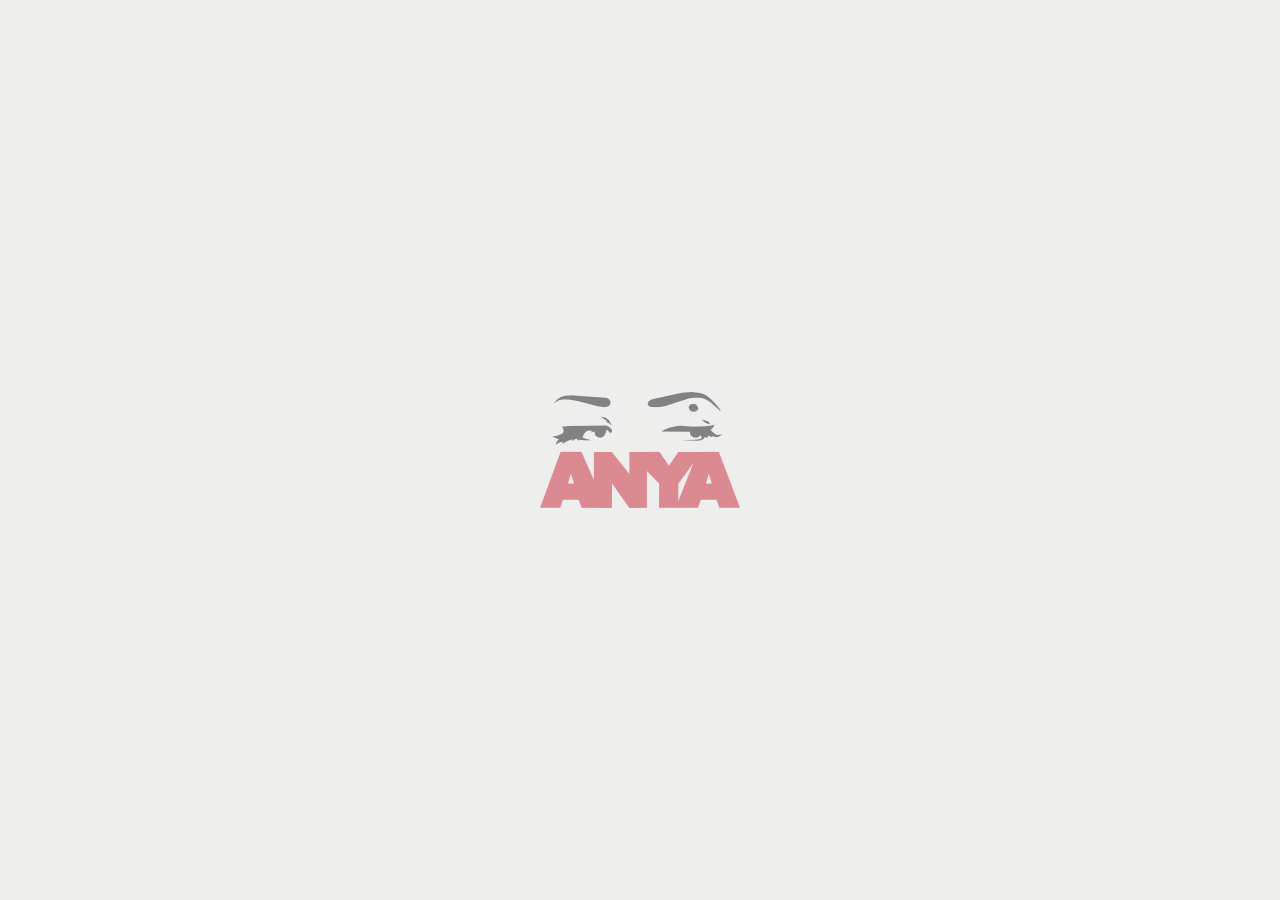
<file: index.html>
<html>
<head>
  <title>- Anya Kvitka -</title>
  <link rel="stylesheet" type="text/css" href="css/main.css" />
  <link rel="shortcut icon" href="img/favicon.ico" type="image/x-icon">
  <link rel="icon" href="img/favicon.ico" type="image/x-icon">
  <script src="js/3rd-party/jquery-1.7.1.js"></script>
  <script src="js/3rd-party/uri.js"></script>
  <script src="js/main.js"></script>
  <script src="manifest.js"></script>
</head>

<body>
  <!-- Splash screen -->
  <div class="header">
    <div class="logo"></div>
  </div>

  <!-- Top bar -->
  <div id="main">
    <div class="row">
      <div class="entries">
        <!-- START left-flushed elements -->
        <div class="entry nomargin">
          <a href="http://www.facebook.com/anyaruski"
            class="social-facebook"></a>
        </div>
        <div class="entry nomargin">
          <a href="https://twitter.com/#!/anyameowz"
            class="social-twitter"></a>
        </div>
        <div class="entry nomargin">
          <a href="http://www.youtube.com/user/anyameowz/videos"
            class="social-youtube"></a>
        </div>
        <div class="entry nomargin">
          <a href="http://www.youtube.com/user/anyameowz/videos"
            class="social-instagram"></a>
        </div>
        <!-- END left-flushed elements -->

        <!-- START right-flushed elements -->
        <div class="entry right">
          <a id="slideshow-link">home</a>
        </div>
        <div class="entry right">
          <a id="about-link">about</a>
        </div>
        <div class="entry right">
          <a id="music-link">music</a>
        </div>
        <div class="entry right">
          <a id="buy-link"
            href="https://itunes.apple.com/us/artist/anya-kvitka/id543891367">
            itunes
          </a>
        </div>
        <!-- END right-flushed elements -->
      </div>

      <div class="clear"></div>
    </div>

    <!-- Main page area -->
    <div class="slideshow">
      <div class="page" id="slideshow">
        <div class="image1"></div>
        <div class="image2"></div>
        <div class="image3"></div>

        <div id="shows-list" class="hidden">
          <div class="heading">
            New &amp; Upcoming
          </div>

          <div class="divider"></div>

          <div class="infobox subtitle">
            Upcoming Shows
          </div>

          <div class="divider"></div>

          <div class="show">
            <a class="title active" target="_blank" href="http://www.ticketfly.com/purchase/event/648259/tfly">
              Opening for STRATA
            </a>
            <div class="date">
              Friday, September 12th
            </div>
            <div class="location">
              @ The Independent SF
            </div>
            <div class="restrictions">
              21+
            </div>
          </div>


          <!-- Show sample markup
          <div class="infobox subtitle">
            Upcoming Shows
          </div>

          <div class="divider"></div>

          <div class="show">
            <a class="title active" target="_blank" href="http://www.reverbnation.com/show/12482563">
              The Blank Club
            </a>
            <div class="date">
              March 7, 2014
            </div>
            <div class="location">
              San Jose, CA
            </div>
            <div class="info">
              Doors @ 8pm
            </div>
            <div class="restrictions">
              21+
            </div>
          </div>
          -->
        </div>
      </div>

      <div class="page" id="about">
        <div class="left-image"></div>
        <div class="text-top">
          <p>
            Moscow-born, Anya Kvitka is a player chanteuse who can draw on R&B,
            hip-hop, soul or jazz with equal ease thanks to her international
            music background and 20 years of classical piano training. Anya's
            2011 live performance of Runnin', recorded at Knocksteady (now Maker
            Studios), was ranked in the YouTube Top 100 list the day of its
            release.  She recently completed a successful Kickstarter project to
            fund her latest two singles, "Maybe" and "One Less." With her band,
            the getDown, she has opened for Grammy&reg; winning artists
            such as Foxes,
            Ryan Leslie, and -- as a part of the biggest musical festival in the
            San Francisco Bay Area's BFD -- for 30 Seconds to Mars, Diplo, Jimmy
            Eat World, and Stone Temple Pilots.  Anya has also been a featured
            artist at TEDx Talks Bay Area.
          </p>

          <p>
            Based in San Jose, CA, the band's sound touches on everything
            from rock, soul and funk to hip-hop, dubstep, reggae and, of
            course, jazz.
          </p>
        </div>
        <div class="text-bottom">
          <p>
            For booking, e-mail booking@anyakvitka.com.
          </p>

          <p>
            To contact Anya's manager, e-mail gary@taomusicgroup.com.
          </p>
        </div>
      </div>

      <div class="page" id="music">
        <div class="left">
          <div class="album marchmadness">
            March Madness
          </div>
        </div>

        <div class="vertical-divider">
          <div class="top retracted"></div>
          <div class="bottom retracted"></div>
        </div>

        <div class="right">
          <div class="details marchmadness">
            <div class="description">
              March Madness was an event where Anya released several new tracks
              per week, with help from Drumaddikt, Snack BOT, and Vendetta.
              The below tracks are the best ones.
            </div>
            <img class="cover-art" src="img/album-covers/leeloo.png"
                alt="album cover"/>

            <div class="tracks">
              <a class="track" href="https://soundcloud.com/anya-kvitka/love-you-better-prod">

                <span class="name">
                  Love You Better (prod. Drumaddikt)
                </span>
                <span class="length">
                  3:10
                </span>
                <span class="soundcloud-icon">&nbsp;</span>
              </a>

              <a class="track" href="https://soundcloud.com/anya-kvitka/stuck-in-between-prod-snack">

                <span class="name">
                  Stuck In Between (prod. Snack BOT)
                </span>
                <span class="length">
                  3:30
                </span>
                <span class="soundcloud-icon">&nbsp;</span>
              </a>

              <a class="track" href="https://soundcloud.com/anya-kvitka/limou-ines">

                <span class="name">
                  Limou$ines (prod. by snack|BOT)
                </span>
                <span class="length">
                  3:19
                </span>
                <span class="soundcloud-icon">&nbsp;</span>
              </a>

              <a class="track" href="https://soundcloud.com/anya-kvitka/grow-up">

                <span class="name">
                  Grow Up
                </span>
                <span class="length">
                  3:45
                </span>
                <span class="soundcloud-icon">&nbsp;</span>
              </a>

              <a class="track" href="https://soundcloud.com/anya-kvitka/liar-liar-1">

                <span class="name">
                  LIAR LIAR
                </span>
                <span class="length">
                  2:24
                </span>
                <span class="soundcloud-icon">&nbsp;</span>
              </a>
            </div>
          </div>
        </div> <!-- details section end -->
      </div> <!-- music page end -->
    </div>

    <!-- Floating right navigation -->
    <div id="scrollnav"></div>

    <!-- Footer -->
    <div class="row">
      <div class="entries">
        <div class="entry">
          <img class="text-logo" src="img/anya-text.png" alt="logo"/>
        </div>

        <div class="entry right">
          ANYA KVITKA
        </div>
      </div>
      <div class="clear"></div>
    </div>
  </div>
</body>
</html>
<!-- vim: set ts=2 sw=2 tw=2: -->
</file>
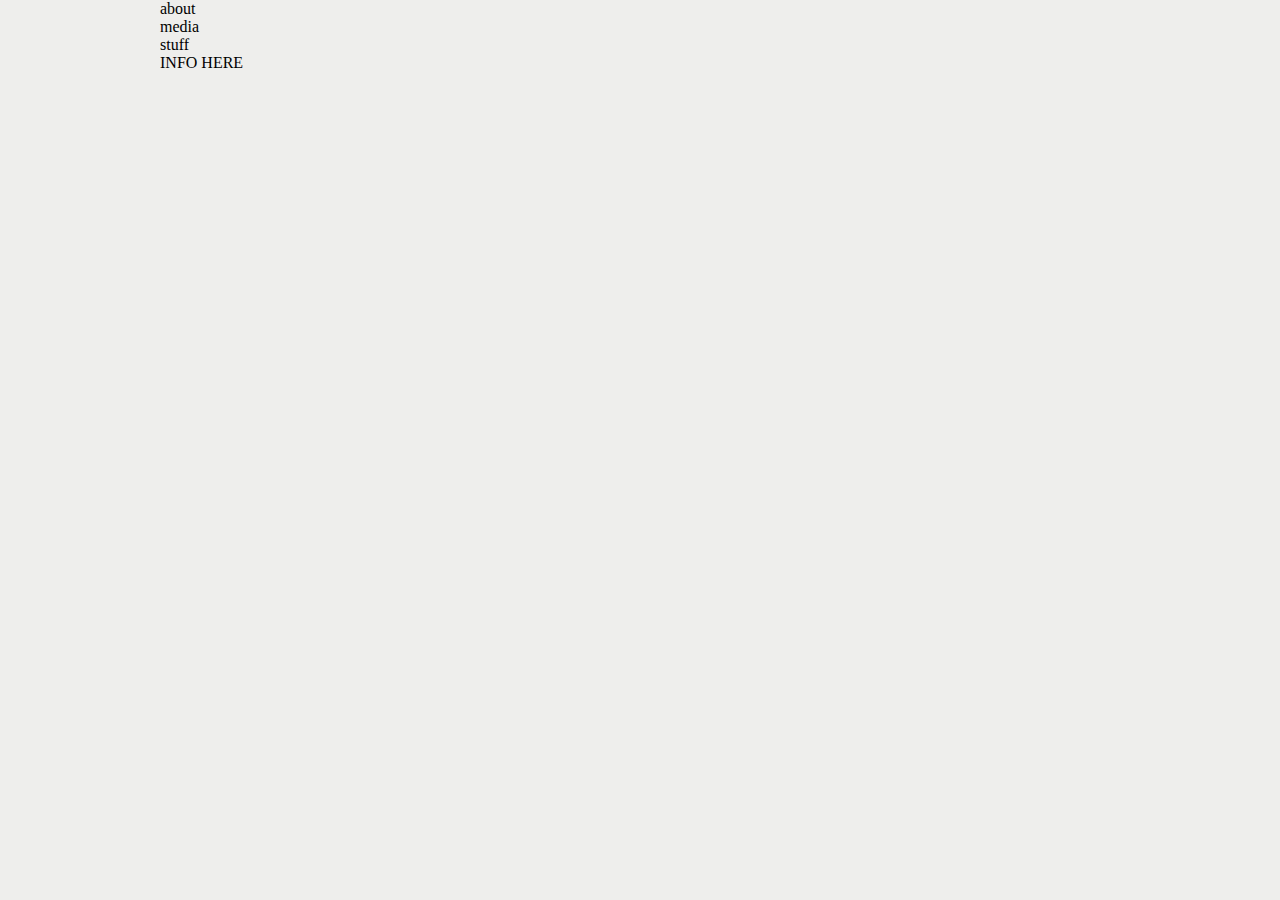
<file: html/index.html>
<html>
<head>
  <title>- Anya Kvitka -</title>
  <link rel="stylesheet" type="text/css" href="../css/main.css" />
</head>

<body>
  <div class="header">
    <div class="logo"></div>
    <div class="row">
      <div class="entries">
        <div class="entry">
          about
        </div>
        <div class="entry">
          media
        </div>
        <div class="entry">
          stuff
        </div>
      </div>
      <div class="clear"></div>
    </div>
  </div>
  <div class="slideshow">
    <div class="image"></div>
  </div>
  <div class="info">
    INFO HERE
  </div>
</body>
</html>
</file>
<file: css/main.css>
/*****************************************************************************/
/* Simple Variables                                                          */
/*****************************************************************************/
/* Colors - Main */
/* Colors - Grays */
/* Fonts */
/* Colmuns */
/* Misc */
/* Responsive Design Shortcut Variables */
/*****************************************************************************/
/* BOOTSTRAP DERIVED Utility Mixins                                          */
/*                                                                           */
/* Copyright 2012 Twitter, Inc.                                              */
/*                                                                           */
/* Licensed under the Apache License, Version 2.0 (the "License");           */
/* you may not use this work except in compliance with the License.          */
/* You may obtain a copy of the License in the LICENSE file, or at:          */
/*                                                                           */
/*    http://www.apache.org/licenses/LICENSE-2.0                             */
/*                                                                           */
/* Unless required by applicable law or agreed to in writing, software       */
/* distributed under the License is distributed on an "AS IS" BASIS,         */
/* WITHOUT WARRANTIES OR CONDITIONS OF ANY KIND, either express or implied.  */
/* See the License for the specific language governing permissions and       */
/* limitations under the License.                                            */
/*                                                                           */
/* Modifications by Evernote.                                                */
/*****************************************************************************/
/*****************************************************************************/
/* EVERNOTE Utility Mixins                                                   */
/*****************************************************************************/
/* A reset for our standard text/font */
/* Select a custom font before our standard ones */
/* IE7 compatible inline-block implementation. May need to be the last thing
 * in the class definition.
 *
 * If this seems nuts, go read: http://www.evernote.com/shard/s20/sh/
 * 823f17ee-ca19-4415-b71b-51e2e34c1809/6fd042bb8486e7671ad2c0b2d9f01bd2
 * (Don't worry, it'll still seem nuts after) */
/* IE7 inline-block (standalone) */
/* Make something unselectable (i.e. text on clickable stuff)
 *
 * Note: this standard is still evolving, and we may need to change these.
 */
/* CSS3 Border shortcuts */
.header .logo {
  position: absolute;
  background: url("../img/main_logo.png");
  -webkit-background-size: 100%;
  -moz-background-size: 100%;
  -o-background-size: 100%;
  background-size: 100%;
  height: 116px;
  width: 200px;
  display: none;
}
a.social-twitter {
  display: inline-block;
  zoom: 1;
  *display: inline;
  width: 32px;
  height: 32px;
  background: url("../img/social-icons/no-background/Glyph/Twitter.png");
  -webkit-background-size: 100%;
  -moz-background-size: 100%;
  -o-background-size: 100%;
  background-size: 100%;
  background-repeat: no-repeat;
}
a.social-twitter:hover {
  background: url("../img/social-icons/background/Glyph/Twitter.png");
  -webkit-background-size: 100%;
  -moz-background-size: 100%;
  -o-background-size: 100%;
  background-size: 100%;
  background-repeat: no-repeat;
  background-position: center center;
}
a.social-facebook {
  display: inline-block;
  zoom: 1;
  *display: inline;
  width: 32px;
  height: 32px;
  background: url("../img/social-icons/no-background/Glyph/Facebook.png");
  -webkit-background-size: 100%;
  -moz-background-size: 100%;
  -o-background-size: 100%;
  background-size: 100%;
  background-repeat: no-repeat;
}
a.social-facebook:hover {
  background: url("../img/social-icons/background/Glyph/Facebook.png");
  -webkit-background-size: 100%;
  -moz-background-size: 100%;
  -o-background-size: 100%;
  background-size: 100%;
  background-repeat: no-repeat;
  background-position: center center;
}
a.social-tumblr {
  display: inline-block;
  zoom: 1;
  *display: inline;
  width: 32px;
  height: 32px;
  background: url("../img/social-icons/no-background/Glyph/Tumblr.png");
  -webkit-background-size: 100%;
  -moz-background-size: 100%;
  -o-background-size: 100%;
  background-size: 100%;
  background-repeat: no-repeat;
}
a.social-tumblr:hover {
  background: url("../img/social-icons/background/Glyph/Tumblr.png");
  -webkit-background-size: 100%;
  -moz-background-size: 100%;
  -o-background-size: 100%;
  background-size: 100%;
  background-repeat: no-repeat;
  background-position: center center;
}
a.social-youtube {
  display: inline-block;
  zoom: 1;
  *display: inline;
  width: 32px;
  height: 32px;
  background: url("../img/social-icons/no-background/Glyph/Youtube.png");
  -webkit-background-size: 100%;
  -moz-background-size: 100%;
  -o-background-size: 100%;
  background-size: 100%;
  background-repeat: no-repeat;
}
a.social-youtube:hover {
  background: url("../img/social-icons/background/Glyph/Youtube.png");
  -webkit-background-size: 100%;
  -moz-background-size: 100%;
  -o-background-size: 100%;
  background-size: 100%;
  background-repeat: no-repeat;
  background-position: center center;
}
a.social-rss {
  display: inline-block;
  zoom: 1;
  *display: inline;
  width: 32px;
  height: 32px;
  background: url("../img/social-icons/no-background/Glyph/RSS.png");
  -webkit-background-size: 100%;
  -moz-background-size: 100%;
  -o-background-size: 100%;
  background-size: 100%;
  background-repeat: no-repeat;
  display: none;
}
a.social-rss:hover {
  background: url("../img/social-icons/background/Glyph/RSS.png");
  -webkit-background-size: 100%;
  -moz-background-size: 100%;
  -o-background-size: 100%;
  background-size: 100%;
  background-repeat: no-repeat;
  background-position: center center;
}
/* Generic Classes */
.clear {
  clear: both;
}
/* End Generic Classes */
body {
  background: #eeeeec;
  width: 960px;
  margin: 0px auto;
}
a {
  cursor: pointer;
}
#main {
  position: absolute;
  display: none;
}
#main .row {
  border-top: 1px solid #d0c49c;
  border-bottom: 1px solid #d0c49c;
}
#main .row .entries .entry {
  float: left;
  color: #525461;
  line-height: 18px;
  font-family: helvetica, arial, sans-serif;
  font-size: 13px;
  font-style: normal;
  font-variant: normal;
  font-weight: normal;
  text-align: left;
  text-decoration: none;
  text-indent: 0;
  text-justify: auto;
  text-outline: none;
  text-overflow: clip;
  text-shadow: none;
  text-transform: none;
  text-wrap: normal;
  line-height: 32px;
  font-size: 14px;
  margin: 0px 8px;
  display: inline-block;
  zoom: 1;
  *display: inline;
  letter-spacing: 2px;
}
#main .row .entries .entry.right {
  float: right;
}
#main .row .entries .entry.nomargin {
  margin: 0px;
}
#main .row .entries .entry:first-child {
  margin: 0px;
}
#main .row .entries .entry #buy-link {
  color: #e26975;
  text-decoration: none;
}
#main .row .entries .entry #buy-link:hover,
#main .row .entries .entry #buy-link:visited {
  color: #e26975;
  text-decoration: none;
}
#main .slideshow {
  position: relative;
  width: 960px;
  height: 640px;
  overflow: hidden;
}
#main .slideshow .page {
  position: absolute;
  top: 0px;
  left: 0px;
  width: 960px;
  height: 640px;
  display: none;
}
#main .slideshow .page .image {
  width: 960px;
  height: 640px;
  -webkit-background-size: 100%;
  -moz-background-size: 100%;
  -o-background-size: 100%;
  background-size: 100%;
  margin: 0px auto;
}
#main .slideshow .page .left-image {
  float: left;
  height: 640px;
  background-position: center center;
  background-repeat: no-repeat;
}
#main .slideshow #slideshow {
  overflow: hidden;
}
#main .slideshow #slideshow .image1,
#main .slideshow #slideshow .image2,
#main .slideshow #slideshow .image3,
#main .slideshow #slideshow .image4,
#main .slideshow #slideshow .image5,
#main .slideshow #slideshow .image6 {
  position: relative;
  height: 640px;
  width: 960px;
}
#main .slideshow #slideshow .image1 {
  background: url("../img/slides/1.jpg?v=3");
}
#main .slideshow #slideshow .image2 {
  background: url("../img/slides/2.jpg?v=3");
}
#main .slideshow #slideshow .image3 {
  background: url("../img/slides/3.jpg?v=3");
}
#main .slideshow #slideshow .image4 {
  background: url("../img/slides/4.jpg?v=3");
}
#main .slideshow #slideshow .image5 {
  background: url("../img/slides/5.jpg?v=3");
}
#main .slideshow #slideshow .image6 {
  background: url("../img/slides/6.jpg?v=3");
}
#main .slideshow #slideshow #shows-list {
  position: absolute;
  top: 0px;
  right: 0px;
  height: 608px;
  width: 200px;
  background-color: rgba(82, 84, 97, 0.6);
  padding: 16px 32px;
  color: #d5d4c0;
  -webkit-border-top-left-radius: 4px;
  -moz-border-top-left-radius: 4px;
  border-top-left-radius: 4px;
  -webkit-border-bottom-left-radius: 4px;
  -moz-border-bottom-left-radius: 4px;
  border-bottom-left-radius: 4px;
  -webkit-transition: all 0.4s;
  transition: all 0.4s;
}
#main .slideshow #slideshow #shows-list .heading {
  position: relative;
  font-size: 24px;
  line-height: 32px;
  letter-spacing: 1px;
  text-align: center;
  margin-bottom: 32px;
  color: #e26975;
  font-weight: bold;
  text-shadow: -1px 1px 0px rgba(0, 0, 0, 0.5);
  transform: rotate(0deg);
  left: 0px;
  top: 0px;
  -webkit-transition: all 0.4s;
  -moz-transition: all 0.4s;
  -ms-transition: all 0.4s;
  -o-transition: all 0.4s;
  transition: all 0.4s;
}
#main .slideshow #slideshow #shows-list.hidden {
  right: -232px;
}
#main .slideshow #slideshow #shows-list.hidden .heading {
  position: relative;
  -webkit-transform: rotate(90deg);
  left: -114px;
  top: 100px;
}
#main .slideshow #slideshow #shows-list .divider {
  width: 100%;
  height: 0px;
  border-width: 1px;
  border-style: solid;
  border-top-color: #d5d4c0;
  border-bottom-color: #525461;
  margin: 0px auto 16px;
  opacity: 0.8;
}
#main .slideshow #slideshow #shows-list .infobox {
  text-align: center;
  margin: 0px 0px 16px 0px;
}
#main .slideshow #slideshow #shows-list .subtitle {
  font-weight: bold;
  color: #e26975;
  text-shadow: -1px 1px 0px rgba(0, 0, 0, 0.5);
}
#main .slideshow #slideshow #shows-list .show {
  text-align: center;
  margin: 0px 0px 16px 0px;
}
#main .slideshow #slideshow #shows-list .show .title,
#main .slideshow #slideshow #shows-list .show .title.active {
  font-weight: bold;
  color: #d0c49c;
  text-decoration: none;
  cursor: default;
}
#main .slideshow #slideshow #shows-list .show .title.active {
  cursor: pointer;
}
#main .slideshow #slideshow #shows-list .show .title.active:hover {
  color: #e9e3d0;
  text-decoration: none;
}
#main .slideshow #about .left-image {
  height: 640px;
  width: 297px;
  margin-right: 16px;
  background: url("../img/travel-illustration.png");
  background-repeat: no-repeat;
  background-position: center center;
}
#main .slideshow .text-top {
  color: #525461;
  line-height: 18px;
  font-family: helvetica, arial, sans-serif;
  font-size: 13px;
  font-style: normal;
  font-variant: normal;
  font-weight: normal;
  text-align: left;
  text-decoration: none;
  text-indent: 0;
  text-justify: auto;
  text-outline: none;
  text-overflow: clip;
  text-shadow: none;
  text-transform: none;
  text-wrap: normal;
  margin-top: 64px;
}
#main .slideshow .text-bottom {
  color: #525461;
  line-height: 18px;
  font-family: helvetica, arial, sans-serif;
  font-size: 13px;
  font-style: normal;
  font-variant: normal;
  font-weight: normal;
  text-align: left;
  text-decoration: none;
  text-indent: 0;
  text-justify: auto;
  text-outline: none;
  text-overflow: clip;
  text-shadow: none;
  text-transform: none;
  text-wrap: normal;
  position: absolute;
  right: 0px;
  bottom: 0px;
  text-align: right;
  margin-bottom: 64px;
}
#main .slideshow .left,
#main .slideshow .vertical-divider,
#main .slideshow .right {
  display: inline-block;
  height: 100%;
  vertical-align: top;
}
#main .slideshow .left {
  width: 288px;
}
#main .slideshow .left .album {
  margin-top: 16px;
  font-size: 24px;
  line-height: 32px;
  letter-spacing: 1px;
  text-align: right;
  color: #c1bcab;
  text-shadow: -1px 1px 0px rgba(82, 84, 97, 0.8);
  -webkit-transition: all 0.3s;
  -moz-transition: all 0.3s;
  -ms-transition: all 0.3s;
  -o-transition: all 0.3s;
  transition: all 0.3s;
  cursor: pointer;
}
#main .slideshow .left .album:hover,
#main .slideshow .left .album.active {
  color: #dfcc8d;
}
#main .slideshow .vertical-divider {
  position: relative;
  width: 32px;
}
#main .slideshow .vertical-divider .top,
#main .slideshow .vertical-divider .bottom {
  position: relative;
  width: 1px;
  height: 320px;
  margin: 0px auto;
  background-color: #d0c49c;
}
#main .slideshow .vertical-divider .top {
  top: -320px;
}
#main .slideshow .vertical-divider .bottom {
  bottom: -320px;
}
#main .slideshow .right {
  width: 608px;
  margin-top: 16px;
  position: relative;
}
#main .slideshow .right .details {
  position: absolute;
  top: 0px;
  left: 0px;
  right: 0px;
  bottom: 0px;
  display: none;
}
#main .slideshow .right .details .description {
  display: inline-block;
  width: 320px;
  vertical-align: middle;
  font-size: 16px;
  color: #65666a;
  line-height: 24px;
  letter-spacing: 0px;
}
#main .slideshow .right .details .cover-art {
  display: inline-block;
  width: 267px;
  height: 267px;
  margin-left: 16px;
  vertical-align: middle;
}
#main .slideshow .right .details .tracks {
  margin: 64px 0px 0px 0px;
}
#main .slideshow .right .details .tracks .track {
  display: block;
  position: relative;
  height: 24px;
  margin-bottom: 8px;
  border-bottom: 1px solid #d0c49c;
  font-size: 16px;
  color: #525461;
  line-height: 24px;
  letter-spacing: 0px;
  vertical-align: bottom;
}
#main .slideshow .right .details .tracks .track:hover,
#main .slideshow .right .details .tracks .track:visited,
#main .slideshow .right .details .tracks .track:link,
#main .slideshow .right .details .tracks .track:active {
  text-decoration: none;
}
#main .slideshow .right .details .tracks .track .name {
  display: inline-block;
  position: absolute;
}
#main .slideshow .right .details .tracks .track .length {
  display: inline-block;
  position: absolute;
  width: 75%;
  text-align: right;
}
#main .slideshow .right .details .tracks .track .soundcloud-icon {
  display: inline-block;
  position: absolute;
  width: 100%;
  text-align: right;
  height: 21px;
  background: url("../img/social-icons/custom/soundcloud-small.png");
  background-position: right;
  background-repeat: no-repeat;
}
</file>
